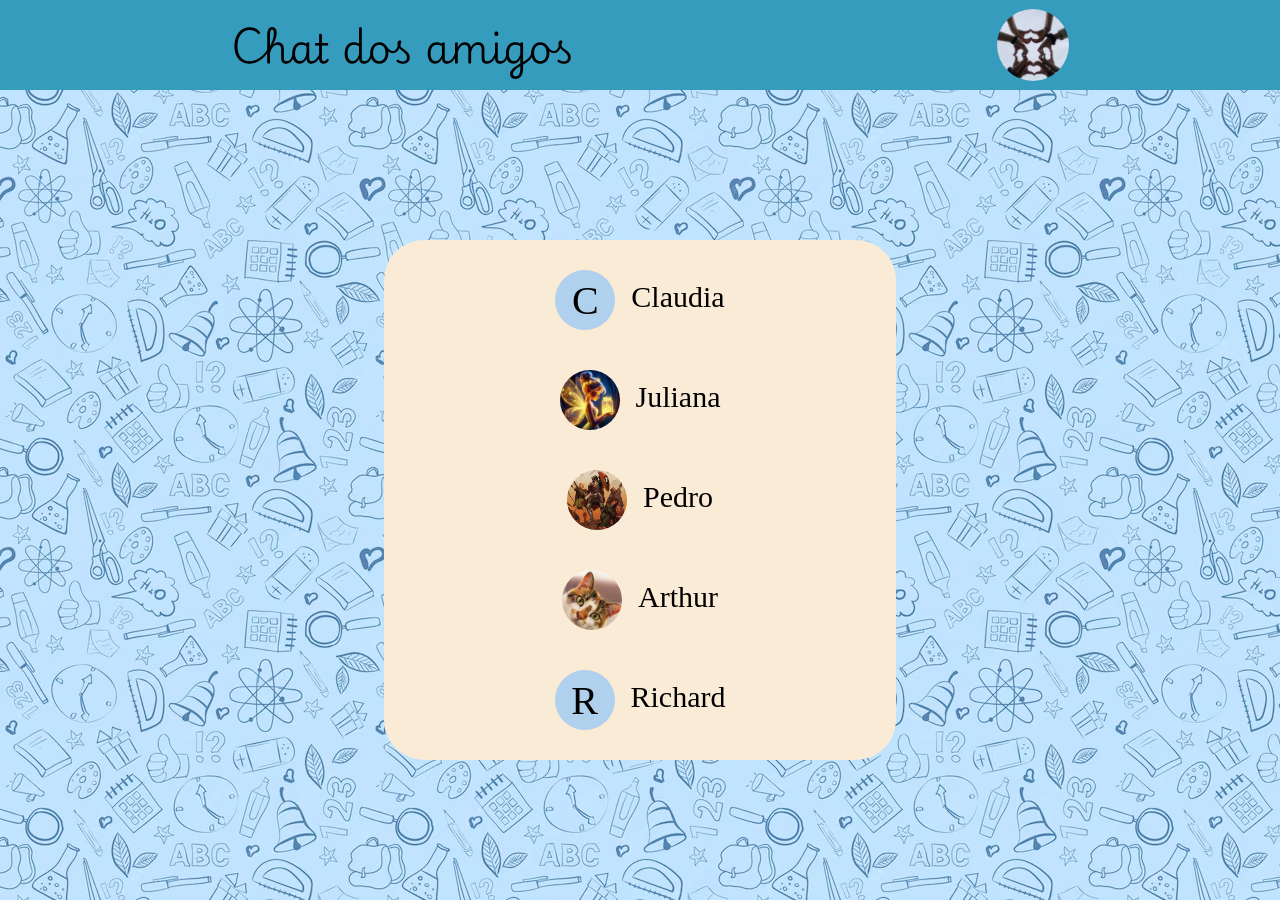
<file: index.html>
<!DOCTYPE html>
<html lang="pt-br">
  <head>
    <meta charset="UTF-8" />
    <meta name="viewport" content="width=device-width, initial-scale=1.0" />
    <meta http-equiv="X-UA-Compatible" content="ie=edge" />
    <title>Chat do quarteto</title>
    <link rel="preconnect" href="https://fonts.googleapis.com" />
    <link rel="preconnect" href="https://fonts.gstatic.com" crossorigin />
    <link
      href="https://fonts.googleapis.com/css2?family=Playwrite+HR+Lijeva:wght@100..400&family=Roboto:ital,wght@0,100;0,300;0,400;0,500;0,700;0,900;1,100;1,300;1,400;1,500;1,700;1,900&display=swap"
      rel="stylesheet"
    />
    <link rel="stylesheet" href="styles.css" />
  </head>
  <body>
    <header>
      <h1 class="playwrite-hr-lijeva-h1">Chat dos amigos</h1>
      <img src="images/logo1.jpg" id = "logo" alt="logo-do-chat" title ="logo-do-chat">
    </header>
    <!--<nav id="nav_bar">
      <ul id="itens-navegacao">
       <li><a href="cadastrarUsuario.html">Cadastrar Usuário</a></li>
        <li><a href="index.html">Lista de Usuários</a></li>        
        <li><a href="chat.html">Chat</a></li>
      </ul>
    </nav> -->
   <div id="irListaUsuarios" class="playwrite-hr-lijeva-link"><a href="usuarios.html">Lista usuários</a></div> 
    <main id="mainPaginaUsuarios">      
      
    </main>
    <script src="classes.js"></script>
    <script src="localStorage.js"></script>
    <script src="script.js"></script>
  </body>
</html>
</file>
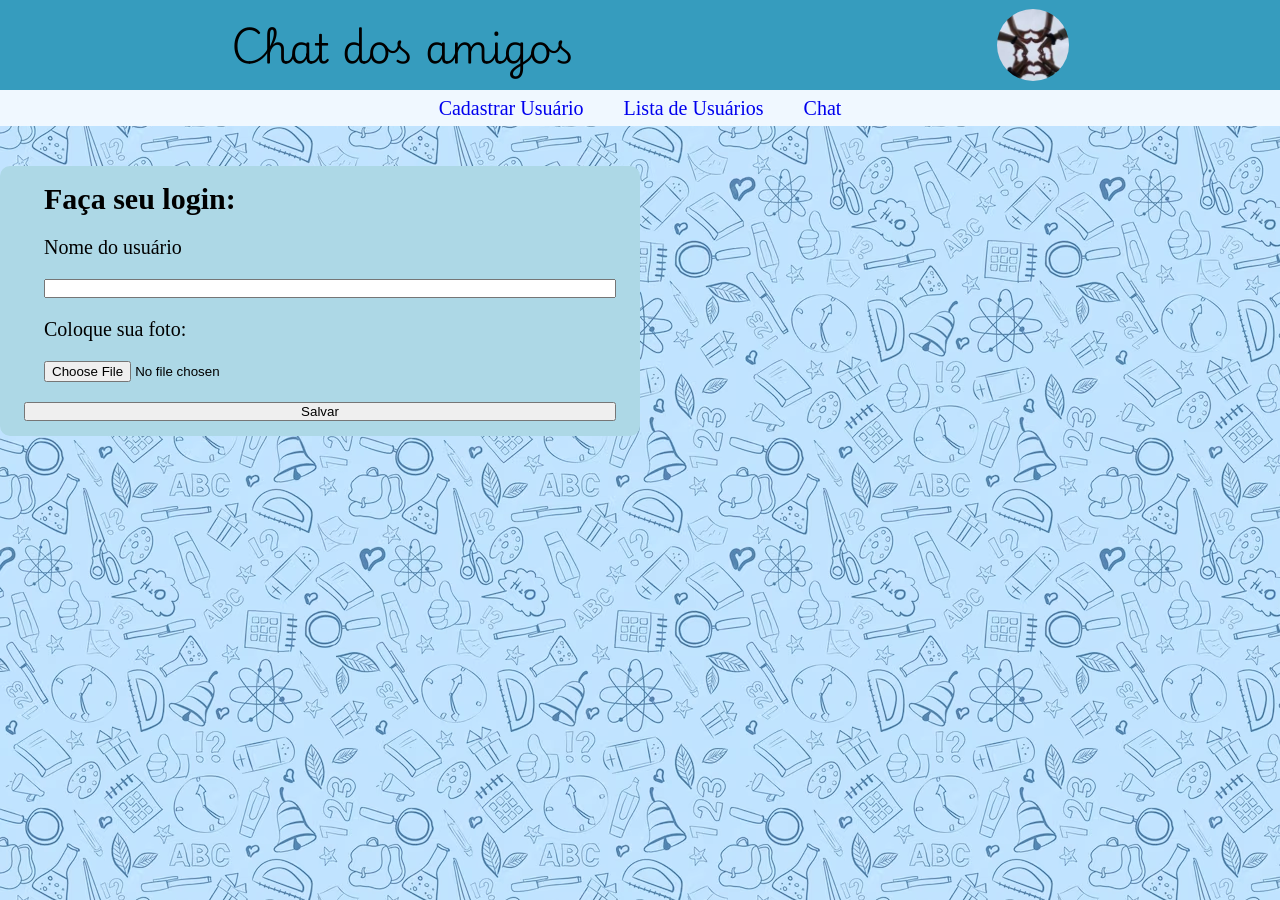
<file: cadastrarUsuario.html>
<!DOCTYPE html>
<html lang="pt-br">
  <head>
    <meta charset="UTF-8" />
    <meta name="viewport" content="width=device-width, initial-scale=1.0" />
    <meta http-equiv="X-UA-Compatible" content="ie=edge" />
    <title>Chat do quarteto</title>
    <link rel="preconnect" href="https://fonts.googleapis.com" />
    <link rel="preconnect" href="https://fonts.gstatic.com" crossorigin />
    <link
      href="https://fonts.googleapis.com/css2?family=Playwrite+HR+Lijeva:wght@100..400&family=Roboto:ital,wght@0,100;0,300;0,400;0,500;0,700;0,900;1,100;1,300;1,400;1,500;1,700;1,900&display=swap"
      rel="stylesheet"
    />
    <link rel="stylesheet" href="styles.css" />
  </head>
  <body>
    <header>
      <h1 class="playwrite-hr-lijeva-h1">Chat dos amigos</h1>
      <img src="images/logo1.jpg" id = "logo" alt="logo-do-chat" title ="logo-do-chat">
    </header>
    <nav id="nav_bar">
      <ul id="itens-navegacao">
        <li><a href="cadastrarUsuario.html">Cadastrar Usuário</a></li>
        <li><a href="index.html">Lista de Usuários</a></li>        
        <li><a href="chat.html">Chat</a></li>
      </ul>
    </nav>
    <div id="irListaUsuarios" class="playwrite-hr-lijeva-link"><a href="usuarios.html">Lista usuários</a></div>
    <main>      
      <div id="caixa-login">
        <div id="itens-caixa-login">
          <h2>Faça seu login:</h2>
          <label for="nome-usuario">Nome do usuário</label>
          <input type="text" id="nome-usuario" />
          <label for="imagem-usuario">Coloque sua foto:</label>
          <input
            type="file"
            id="imagem-usuario"
            name="imagem-usuario"
            accept="image/png, image/jpeg, image/jpg"
          />
        </div>
        <button type="button" id="salvar-perfil">Salvar</button>
      </div>
    </main>
    <script src="script.js"></script>
  </body>
</html>
</file>
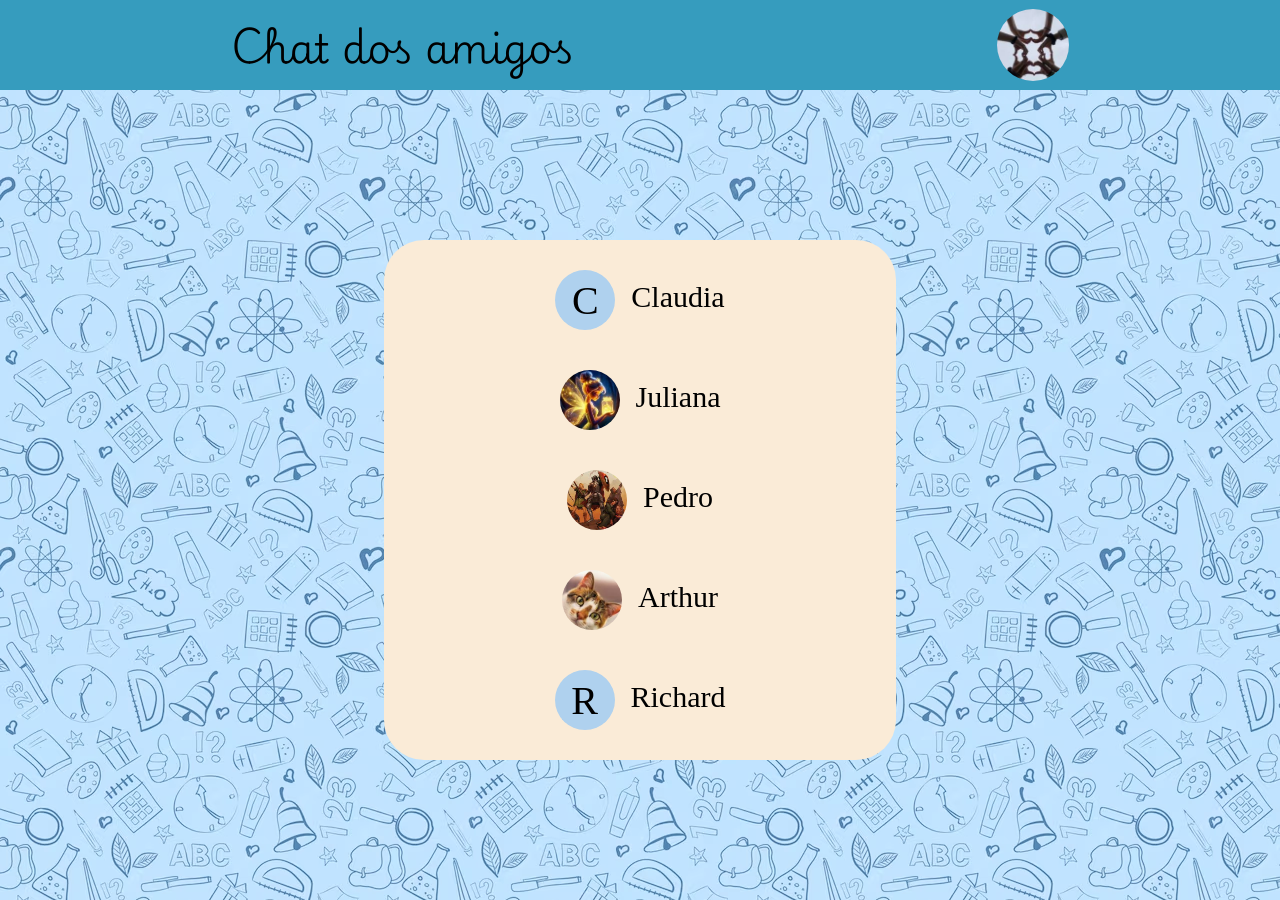
<file: chat.html>
<!DOCTYPE html>
<html lang="pt-br">
  <head>
    <meta charset="UTF-8" />
    <meta name="viewport" content="width=device-width, initial-scale=1.0" />
    <meta http-equiv="X-UA-Compatible" content="ie=edge" />
    <title>Chat do quarteto</title>
    <link rel="preconnect" href="https://fonts.googleapis.com" />
    <link rel="preconnect" href="https://fonts.gstatic.com" crossorigin />
    <link
      href="https://fonts.googleapis.com/css2?family=Playwrite+HR+Lijeva:wght@100..400&family=Roboto:ital,wght@0,100;0,300;0,400;0,500;0,700;0,900;1,100;1,300;1,400;1,500;1,700;1,900&display=swap"
      rel="stylesheet"
    />
    <link rel="stylesheet" href="chat.css" />
  </head>
  <body>
    <header>
      <h1 class="playwrite-hr-lijeva-h1">Chat dos amigos</h1>
      <img src="images/logo1.jpg" id = "logo" alt="logo-do-chat" title ="logo-do-chat">
    </header>
    <!--<nav id="nav_bar">
      <ul id="itens-navegacao">
        <li><a href="cadastrarUsuario.html">Cadastrar Usuário</a></li>
        <li><a href="index.html">Lista de Usuários</a></li>        
        <li><a href="chat.html">Chat</a></li>
      </ul>
    </nav> -->
    <div id="irListaUsuarios" class="playwrite-hr-lijeva-link"><a href="index.html">Lista usuários</a></div>
    <main id="mainPaginaChat"> 
      <input type="text" class="novaMensagem" name="novaMensagem" placeholder="Escreva sua mensagem">
    </main>
    <script src="classes.js"></script>
    <script src="localStorage.js"></script>
    <script src="chat.js"></script>
  </body>
</html>
</file>
<file: styles.css>
* {
  margin: 0;
  padding: 0;
  box-sizing: border-box;
}

body{
  background-image: url("images/imagemFundo.avif");
}

/* <uniquifier>: Use a unique and descriptive class name
<weight>: Use a value from 100 to 400 */

.playwrite-hr-lijeva-h1 {
  font-family: "Playwrite HR Lijeva", cursive;
  font-optical-sizing: auto;
  font-weight: 300;
  font-style: normal;
  font-size: 40px;
}

header {
  height: 10vh;
  background-color: rgb(54, 156, 190);
  display: flex;
  align-items: center;
  justify-content: space-around;
}

header > h1 {
  margin-left: 20px;
}

#logo {
  height: 8vh;
  border-radius: 50%;
}

#nav_bar {
  height: 4vh;
  width: 100vw;
  background-color: aliceblue;
}

#itens-navegacao {
  height: 4vh;
  display: flex;
  flex-direction: row;
  justify-content: center;
  align-items: center;
  gap: 40px;
  font-size: 20px;
}

nav > ul > li {
  text-decoration: none;
  list-style-type: none;
}

nav > ul > li > a {
  text-decoration: none;
}

#mainPaginaUsuarios{
  margin-top: 150px;
    width: 100vw;
    height: auto;
    display: flex;   
    justify-content: center;
    /* align-items: center;  */
}

#irListaUsuarios{
  width: 20%;
  background-color: antiquewhite;
    margin-top: 40px;
    display: none;
    justify-content: center;
    margin-left: 840px;
    font-size: 22px;
    border-radius: 30px;
} 

.playwrite-hr-lijeva-link{
   font-family: "Playwrite HR Lijeva", cursive;
  font-optical-sizing: auto;
  font-weight: 400;
  font-style: normal;
  font-size: 40px; 
}

#caixa-login {
  height: 30vh;
  width: 50vw;
  /* background: rgb(247, 244, 240);  */
  background-color: lightblue;
  border-radius: 10px;
  display: flex;
  flex-direction: column;
  justify-content: center;
  gap: 20px;
  margin-top: 40px;
  padding: 24px;
}

#itens-caixa-login {
    font-size: 20px;
  display: flex;
  flex-direction: column;
  gap: 20px;
  margin-left: 20px;
}

#itens-caixa-login > inputs {
  border-radius: 10px;
}

#containerG{
  background-color: antiquewhite;
  width:40%;
  height: auto;
  display: flex;
  flex-direction: column;
  justify-content: center;
  align-items: center;
  gap:20px;
  border-radius: 40px;
  padding:20px;
}

#containerUsuario{
  width:100%;
  height: 80px;
  display:flex;
  flex-direction: row;
  align-items: center;
  justify-content: center; 
  gap:16px;
  cursor: pointer;
}



.profilePic, .firstCharName{
  height: 60px;
  width: 60px;
  border-radius: 100%;
}

.firstCharName{
  font-size: 40px;
  border-radius: 100%;
  display:flex;
  align-items: center;
  justify-content: center;
  background-color:rgb(175, 209, 238) ;
}

#containerNome{
  height: 40px;
  font-size: 30px;
}
</file>
<file: chat.css>
* {
  margin: 0;
  padding: 0;
  box-sizing: border-box;
}

body {
  background-image: url("images/imagemFundo.avif");
}

/* <uniquifier>: Use a unique and descriptive class name
<weight>: Use a value from 100 to 400 */

.playwrite-hr-lijeva-h1 {
  font-family: "Playwrite HR Lijeva", cursive;
  font-optical-sizing: auto;
  font-weight: 300;
  font-style: normal;
  font-size: 40px;
}

header {
  height: 10vh;
  background-color: rgb(54, 156, 190);
  display: flex;
  align-items: center;
  justify-content: space-around;
}

header > h1 {
  margin-left: 20px;
}

#logo {
  height: 8vh;
  border-radius: 50%;
}

#nav_bar {
  height: 4vh;
  width: 100vw;
  background-color: aliceblue;
}

#itens-navegacao {
  height: 4vh;
  display: flex;
  flex-direction: row;
  justify-content: center;
  align-items: center;
  gap: 40px;
  font-size: 20px;
}

nav > ul > li {
  text-decoration: none;
  list-style-type: none;
}

nav > ul > li > a {
  text-decoration: none;
}

#mainPaginaChat {
  width: 100vw;
  height: 1000px;
  display: flex;
  flex-direction: column;
  justify-content: center;
  align-items: center;
}

#irListaUsuarios {
  width: 20%;
  background-color: antiquewhite;
  margin-top: 40px;
  display: flex;
  justify-content: center;
  margin-left: 840px;
  font-size: 22px;
  border-radius: 30px;
}

.playwrite-hr-lijeva-link {
  font-family: "Playwrite HR Lijeva", cursive;
  font-optical-sizing: auto;
  font-weight: 400;
  font-style: normal;
  font-size: 40px;
}

#containerGChat {
  background-color: antiquewhite;
  width: 80%;
  height: 800px;
  /* margin-top: 90px; */
  display: flex;
  flex-direction: column;
  /* justify-content: center*/
  align-items: center;
  gap: 20px;
  border-radius: 40px;
  /* padding:20px; */
}

.containerDonoPagina {
  width: 100%;
  height: 80px;
  background-color: aliceblue;
  border-radius: 30px 30px 0px 0px;
}

#containerUsuario {
  width: 100%;
  height: 80px;
  display: flex;
  flex-direction: row;
  align-items: center;
  justify-content: start;
  margin-left: 40px;
  gap: 16px;
}

.profilePic,
.firstCharName {
  height: 60px;
  width: 60px;
  border-radius: 100%;
}

.firstCharName {
  font-size: 40px;
  border-radius: 100%;
  display: flex;
  align-items: center;
  justify-content: center;
  background-color: rgb(175, 209, 238);
}

#containerNome {
  height: 40px;
  font-size: 30px;
}

.containerMensagens {
  width: 90%;
  height: 580px;
  background-color: white;
   overflow: auto; 
  /*scroll-behavior: auto; */
}

.containerCriarMsg {
  /*div onde está input*/
  width: 90%;
  height: 80px;
  background-color: white;
  display: flex;
  align-items: center;
  justify-content: center;
  border-radius: 30px;
}

.novaMensagem {
  /*input*/
  width: 98%;
  height: 60px;
  background-color: rgb(206, 228, 248);
  border-radius: 30px;
  border: none;
  padding: 10px;
  font-size: 18px;
}

.espacoMensagem {
  width: 50%;
  background-color: aliceblue;
  height: auto;
  border-radius: 30px;
  padding: 10px;
  margin: 10px 0 0 10px;
  font-size: 16px;
}

.espacoData {
  width: 50%;
  height: auto;
  padding: 10px;
  font-size: 12px;
  display: flex;
  justify-content: end;
}

.divDadosUsuario {
  width: 50%;
  height: auto;
  display: flex;
  flex-direction: row;
  gap: 10px;
  align-items: center;
  margin-left: 20px;
  margin-top: 10px;
}

.divDadosUsuario > img,
.divDadosUsuario > .firstCharName {
  height: 40px;
  width: 40px;
}

.divDadosUsuario > span {
  font-weight: 600;
}

.divUsuario {
  width: 100%;
  height: auto;
}

.divOutroUsuario {
  display: flex;
  flex-direction: column;
  justify-content: end;
}

.divOutroUsuario > .divDadosUsuario {
  width: 95%;
  display: flex;
  justify-content: end;
}

.divOutroUsuario > .espacoData {
  width: 100%;
  display: flex;
  justify-content: end;
}

.divOutroUsuario > .espacoMensagem {
  width: 50%;
  margin-left: 49%;
  background-color: beige;
}
</file>
